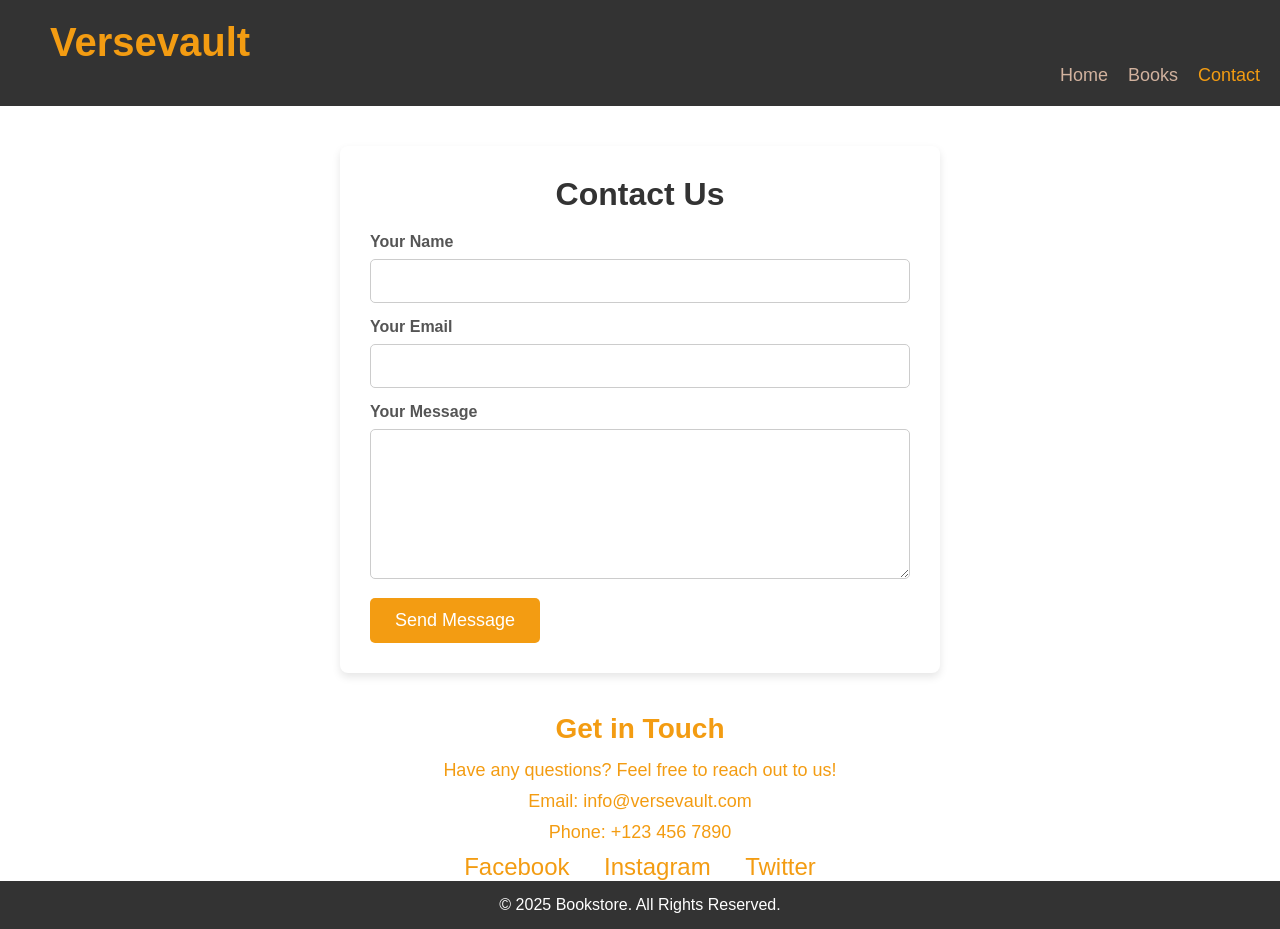
<file: contact.html>
<!DOCTYPE html>
<html lang="en">
<head>
    <meta charset="UTF-8">
    <meta name="viewport" content="width=device-width, initial-scale=1.0">
    <title>Contact - Bookstore</title>
    <link rel="stylesheet" href="styles.css">
</head>
<body>
    <header>
        <nav>
            <a href="index.html" class="logo">Versevault</a>
            <ul>
                <li><a href="index.html">Home</a></li>
                <li><a href="books.html">Books</a></li>
                <li><a href="contact.html" class="active">Contact</a></li>
            </ul>
        </nav>
    </header>

    <main>
        <section class="contact-form">
            <h2>Contact Us</h2>

            <form action="#" method="post">
                <label for="name">Your Name</label>
                <input type="text" id="name" name="name" required>

                <label for="email">Your Email</label>
                <input type="email" id="email" name="email" required>

                <label for="message">Your Message</label>
                <textarea id="message" name="message" required></textarea>

                <button type="submit">Send Message</button>
            </form>
        </section>

        <section class="contact-info">
            <h3>Get in Touch</h3>
            <p>Have any questions? Feel free to reach out to us!</p>
            <p>Email: <a href="mailto:info@versevault.com">info@versevault.com</a></p>
            <p>Phone: +123 456 7890</p>

            <div class="social-links">
                <a href="#">Facebook</a>
                <a href="#">Instagram</a>
                <a href="#">Twitter</a>
            </div>
        </section>
    </main>

    <footer>
        <p>&copy; 2025 Bookstore. All Rights Reserved.</p>
    </footer>
</body>
</html>
</file>
<file: styles.css>
* {
    margin: 0;
    padding: 0;
    box-sizing: border-box;
}

body { 
    background-image: url('https://wallpapers.com/images/hd/brown-aesthetic-library-9fnm849mq5he1vq9.jpg');
    background-size: cover;
    background-position: center; 
    background-repeat: no-repeat; 
    color: ; 
    font-family: 'Arial', sans-serif;
}

.search-bar {
    display: flex; 
    align-items: center; 
    margin: 10px 0 0 20px; 
}

.search-bar input {
    width: 400px; 
    padding: 10px;
    font-size: 16px;
    border: 1px solid #ccc;
    border-radius: 5px;
    transition: border-color 0.3s ease; 
}

.search-bar input:focus {
    outline: none;
    border-color: #f39c12; 
}

.search-bar button {
    background-color: #f39c12;
    color: white;
    padding: 10px 20px;
    font-size: 16px;
    border: none;
    border-radius: 5px;
    margin-left: 10px; 
    cursor: pointer;
    transition: background-color 0.3s ease;
}

.search-bar button:hover {
    background-color: #e67e22;
}

.search-bar {
    margin-top: -20px;
}

a {
    text-decoration: none;
    color: inherit;
}


header {
    background-color: #333;
    padding: 20px;
}

header .logo {
    color: #f39c12;
    font-size: 40px;
    font-weight: bold;
    text-transform: uppercase;
    letter-spacing: 1px
    font-family: 'Playfair Display', serif;
    text-transform: capitalize;
    color: #f39c12;
    text-decoration: none;
    transition: color 0.3s ease;
    margin-left: 30px;
}

.logo:hover {
    color: #e67e22;
}

}

.logo {
    margin-top: -20px;
    margin-left: 20px; 
}


header nav ul {
    list-style: none;
    display: flex;
    justify-content: flex-end;
}

header nav ul li {
    margin-left: 20px;
}

header nav ul li a {
    color: #D2B29E; 
    font-size: 18px;
    font-weight: 500;
}

header nav ul li a:hover,
header nav ul li a.active {
    color: #f39c12;
}


.hero {
    background-image: url('images/hero-bg.jpg');
    background-size: cover;
    background-position: center;
    padding: 100px 20px;
    text-align: center;
    color: #D2B29E; 
}

.hero h1 {
    font-size: 60px;
    font-weight: bold;
    margin-bottom: 20px;
}

.hero p {
    font-size: 22px;
    margin-bottom: 30px;
}

.hero .button {
    background-color: #f39c12;
    color: white; 
    padding: 12px 30px;
    font-size: 20px;
    text-transform: uppercase;
    letter-spacing: 1px;
    border: none;
    border-radius: 5px;
    cursor: pointer;
    transition: background-color 0.3s ease;
}

.hero .button:hover {
    background-color: #e67e22;
}

.book-grid {
    display: grid;
    grid-template-columns: repeat(3, 1fr);
    gap: 20px;
    padding: 20px;
}

.book {
    background-color: white;
    border-radius: 8px;
    overflow: hidden;
    box-shadow: 0 8px 16px rgba(0, 0, 0, 0.1);
    padding: 20px;
    text-align: center;
    height: auto;
}

.book img {
    width: 100%;
    height: auto;
    object-fit: contain;
    margin-bottom: 15px;
    display:block;
    border-radius:5px;
}

.book h4 {
    font-size: 20px;
    margin-bottom: 10px;
    color: #333; 
}

.book p {
    font-size: 16px;
    color: #D2B29E; 
}

.book p:last-child {
    font-weight: bold;
    color: white; 
}


.add-to-cart {
    display: inline-block;
    background-color: #28a745;  
    color: white;
    padding: 12px 25px;
    text-decoration: none;
    border-radius: 5px;
    margin-top: 10px;
    font-size: 16px;
    font-weight: bold;
    text-align: center;
    transition: background-color 0.3s ease, transform 0.2s ease, box-shadow 0.3s ease;
}


.add-to-cart-box {
    border: 2px solid #28a745;
    padding: 12px;
    display: inline-block;
    border-radius: 8px;
    margin-top: 10px;
    transition: transform 0.2s ease;
}


.add-to-cart:hover {
    background-color: #218838;  
    transform: translateY(-2px);
    box-shadow: 0 4px 8px rgba(0, 0, 0, 0.2);
}


.add-to-cart-box:hover {
    transform: translateY(-2px);
}

.bestsellers {
    background-color: #fff;
    padding: 40px 20px;
    text-align: center;
    bow-shadow: 0 8px 16px rgba(0, 0, 0, 0.1)
}

.bestsellers h2 {
    font-family: 'Playfair Display', serif;
    font-size: 50px;
    font-weight: bold;
    margin-bottom: 40px;
    color: #333;
    text-transform: uppercase;
    position: relative;
}

.bestsellers h2::after {
    content: '';
    display: block;
    width: 50px; 
    height: 3px; 
    background-color: #f39c12; 
    margin-top: 10px;
    margin-left: auto;
    margin-right: auto;
}


.categories {
    text-align: center;
    margin-bottom: 40px;
    margin-top: 20px; 
    padding: 10px 0; 
    background-color: #f4ecd8; 
    border-radius: 8px; 
}

.categories a {
    font-size: 20px; 
    margin: 0 15px;
    color: #333; 
    font-weight: bold;
    text-transform: uppercase;
    letter-spacing: 1px; 
    padding: 5px 10px; 
    border: 2px solid transparent; 
    border-radius: 5px; 
    transition: color 0.3s ease, border-color 0.3s ease;
}

.categories a:hover {
    color: #f39c12; 
    border-color: #f39c12; 
}

.books-section {
    margin-bottom: 40px;
}

.books-section h3 {
    font-size: 60px;
    margin-bottom: 30px;
    color: #f39c12;
    text-align: center;
    font-family: 'Playfair Display', serif;
}

.book-grid {
    display: grid;
    grid-template-columns: repeat(3, 1fr);
    gap: 20px;
}

.book {
    background-color: #fff;
    padding: 20px;
    border-radius: 8px;
    text-align: center;
    box-shadow: 0 8px 16px rgba(0, 0, 0, 0.1);
}

.book img {
    width: 100%;
    height: 700px;
    object-fit: cover;
    margin-bottom: 5px;
    display: block;
}

.book h4 {
    font-size: 22px;
    margin-bottom: 10px;
    color: #333; 
}

.book p {
    font-size: 16px;
    color: #D2B29E; 
}


footer {
    background-color: #333;
    color: white;
    text-align: center;
    padding: 15px;
}

footer p {
    font-size: 16px;
}


.contact-form {
    background-color: white;
    padding: 30px;
    margin-top: 20px;
    border-radius: 8px;
    box-shadow: 0 4px 8px rgba(0, 0, 0, 0.1);
    max-width: 600px;
    margin: 40px auto;
}

.contact-form h2 {
    text-align: center;
    font-size: 32px;
    margin-bottom: 20px;
    color: #333;
    position: relative;
}

.contact-form h2::after {
    content: '';
    position: absolute;
    bottom: -10px; 
    left: 50%;
    transform: translateX(-50%);
    width: 60%; 
    height: 2px; 
    background-color:
}


.contact-form label {
    display: block;
    margin-bottom: 8px;
    font-weight: bold;
    color: #555;
}

.contact-form input,
.contact-form textarea {
    width: 100%;
    padding: 12px;
    margin-bottom: 15px;
    border: 1px solid #ccc;
    border-radius: 5px;
    font-size: 16px;
    color: #333;
}

.contact-form input:focus,
.contact-form textarea:focus {
    outline: none;
    border-color: #f39c12;
}

.contact-form textarea {
    resize: vertical;
    height: 150px;
}

.contact-form button {
    background-color: #f39c12;
    color: white;
    padding: 12px 25px;
    font-size: 18px;
    border: none;
    border-radius: 5px;
    cursor: pointer;
    transition: background-color 0.3s ease;
}

.contact-form button:hover {
    background-color: #e67e22;
}

.contact-info {
    text-align: center;
    margin-top: 40px;
}

.contact-info h3 {
    font-size: 28px;
    margin-bottom: 15px;
    color: #f39c12;
}

.contact-info p {
    font-size: 18px;
    margin-bottom: 10px;
    color: #f39c12;
}

.contact-info .social-links a {
    font-size: 24px;
    margin: 0 15px;
    text-decoration: none;
    color: #f39c12;
    transition: color 0.3s ease;
}

.contact-info .social-links a:hover {
    color: #f39c12;
}


.pagination {
    display: flex;
    justify-content: center; 
    margin: 20px auto 10px auto; 
    position: relative; 
}

.pagination a {
    color: #f39c12; 
    text-decoration: none;
    padding: 10px 15px;
    border: 1px solid #f39c12; 
    border-radius: 5px; 
    margin: 5px; 
    transition: background-color 0.3s, color 0.3s; 
}

.pagination a:hover {
    background-color: #f39c12; 
    color: white; 
}

.pagination a.active {
    background-color: #f39c12; 
    color: white;
    pointer-events: none; 
}


@media (max-width: 768px) {
    .book-grid {
        grid-template-columns: 1fr 1fr;
    }

    header nav ul {
        flex-direction: column;
        text-align: center;
    }

    header nav ul li {
        margin: 10px 0;
    }

    .hero h1 {
        font-size: 40px;
    }

    .hero p {
        font-size: 18px;
    }

    .hero .button {
        font-size: 16px;
    }

    .book-grid {
        grid-template-columns: 1fr;
    }

    .categories a {
        display: inline-block;
        margin: 10px;
    }
}
@media (max-width: 480px) {
  .navbar a {
    display: block;
    margin: 10px 0;
  }

  .card {
    width: 90%;
    margin: 10px auto;
  }

  .header, .footer {
    font-size: 14px;
  }
}
</file>
